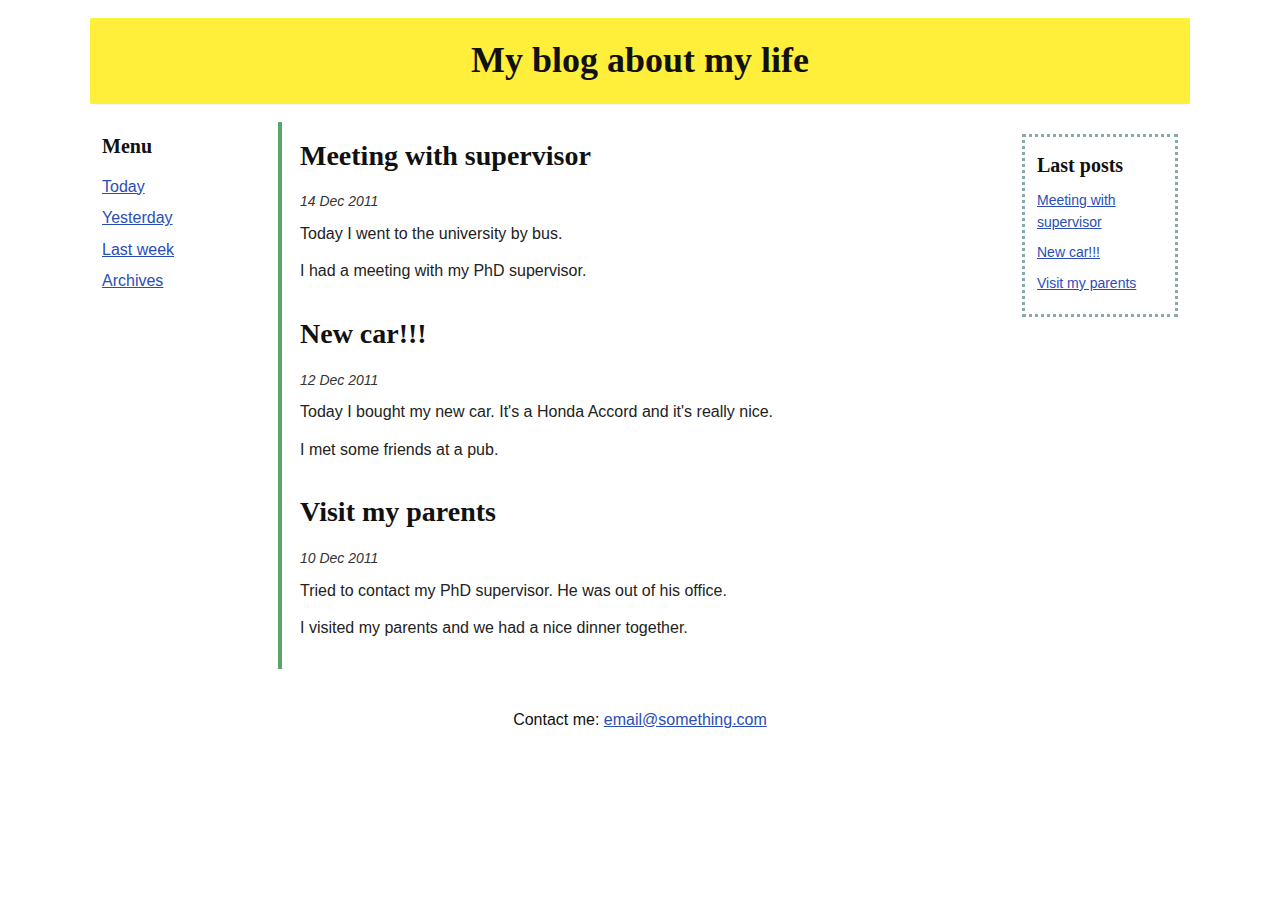
<file: Q1_6551071035/index.html>
<!DOCTYPE html>
<html lang="vi">
  <head>
    <meta charset="utf-8" />
    <meta name="viewport" content="width=device-width,initial-scale=1" />
    <title>My blog about my life</title>
    <style>
      * {
        box-sizing: border-box;
        margin: 0;
        padding: 0;
      }

      body {
        font-family: "Helvetica Neue", Arial, sans-serif;
        background: #ffffff;
        color: #111;
        line-height: 1.6;
      }

      /* Container*/
      .site {
        width: 100%;
        max-width: 1100px;
        margin: 18px auto;
        border-left: 0;
      }

      /* Header */
      header.site-header {
        background: #ffef3b;
        padding: 14px 20px;
        text-align: center;
        border-radius: 2px;
        box-shadow: rgba(0, 0, 0, 0.03) 0 1px 0;
        margin-bottom: 18px;
      }
      header.site-header h1 {
        font-family: Georgia, "Times New Roman", serif;
        font-size: 36px;
        font-weight: 700;
        color: #111;
        margin: 0;
      }

      .layout {
        display: flex;
        gap: 28px;
        align-items: flex-start;
      }

      /* menu trái */
      nav.sidebar {
        width: 160px;
        padding: 8px 12px;
      }
      nav.sidebar h2 {
        font-family: Georgia, serif;
        font-size: 20px;
        margin-bottom: 12px;
      }
      nav.sidebar ul {
        list-style: none;
      }
      nav.sidebar a {
        display: block;
        margin: 6px 0;
        text-decoration: underline;
        color: #2a4db7;
      }

      /* Nội dung */
      main.content {
        flex: 1 1 0;
        padding: 0 18px;
        border-left: 4px solid #5aa56c;
        min-width: 420px;
      }
      article.post {
        margin-bottom: 28px;
      }
      article.post h3 {
        font-family: Georgia, serif;
        font-size: 28px;
        margin: 12px 0;
        font-weight: 700;
      }
      .date {
        font-size: 14px;
        color: #333;
        margin-bottom: 8px;
        font-style: italic;
      }
      article.post p {
        margin: 8px 0 12px;
        font-size: 16px;
        color: #222;
      }

      /* Last posts */
      aside.right {
        width: 180px;
        padding: 12px;
      }
      .last-posts {
        border: 3px dotted #8aa;
        padding: 12px;
      }
      .last-posts h3 {
        font-family: Georgia, serif;
        font-size: 20px;
        margin-bottom: 8px;
      }
      .last-posts a {
        display: block;
        margin: 8px 0;
        text-decoration: underline;
        color: #2a4db7;
        font-size: 14px;
      }

      /* Footer */
      footer.site-footer {
        text-align: center;
        margin-top: 28px;
        padding: 10px 0 30px;
      }
      footer a {
        color: #2a4db7;
        text-decoration: underline;
      }

      /* Responsive */
      @media (max-width: 800px) {
        .layout {
          flex-direction: column;
        }
        nav.sidebar,
        aside.right {
          width: 100%;
        }
        main.content {
          border-left: none;
          padding-left: 0;
        }
      }
    </style>
  </head>
  <body>
    <div class="site">
      <header class="site-header">
        <h1>My blog about my life</h1>
      </header>

      <div class="layout">
        <!-- Menu trái -->
        <nav class="sidebar" aria-label="Menu">
          <h2>Menu</h2>
          <ul>
            <li><a href="#">Today</a></li>
            <li><a href="#">Yesterday</a></li>
            <li><a href="#">Last week</a></li>
            <li><a href="#">Archives</a></li>
          </ul>
        </nav>

        <!-- Nội dung -->
        <main class="content" role="main">
          <article class="post">
            <h3>Meeting with supervisor</h3>
            <div class="date">14 Dec 2011</div>
            <p>Today I went to the university by bus.</p>
            <p>I had a meeting with my PhD supervisor.</p>
          </article>

          <article class="post">
            <h3>New car!!!</h3>
            <div class="date">12 Dec 2011</div>
            <p>
              Today I bought my new car. It's a Honda Accord and it's really
              nice.
            </p>
            <p>I met some friends at a pub.</p>
          </article>

          <article class="post">
            <h3>Visit my parents</h3>
            <div class="date">10 Dec 2011</div>
            <p>Tried to contact my PhD supervisor. He was out of his office.</p>
            <p>I visited my parents and we had a nice dinner together.</p>
          </article>
        </main>

        <!-- Aside -->
        <aside class="right" aria-label="Last posts">
          <div class="last-posts">
            <h3>Last posts</h3>
            <a href="#">Meeting with supervisor</a>
            <a href="#">New car!!!</a>
            <a href="#">Visit my parents</a>
          </div>
        </aside>
      </div>

      <footer class="site-footer">
        Contact me: <a href="mailto:email@something.com">email@something.com</a>
      </footer>
    </div>
  </body>
</html>
</file>
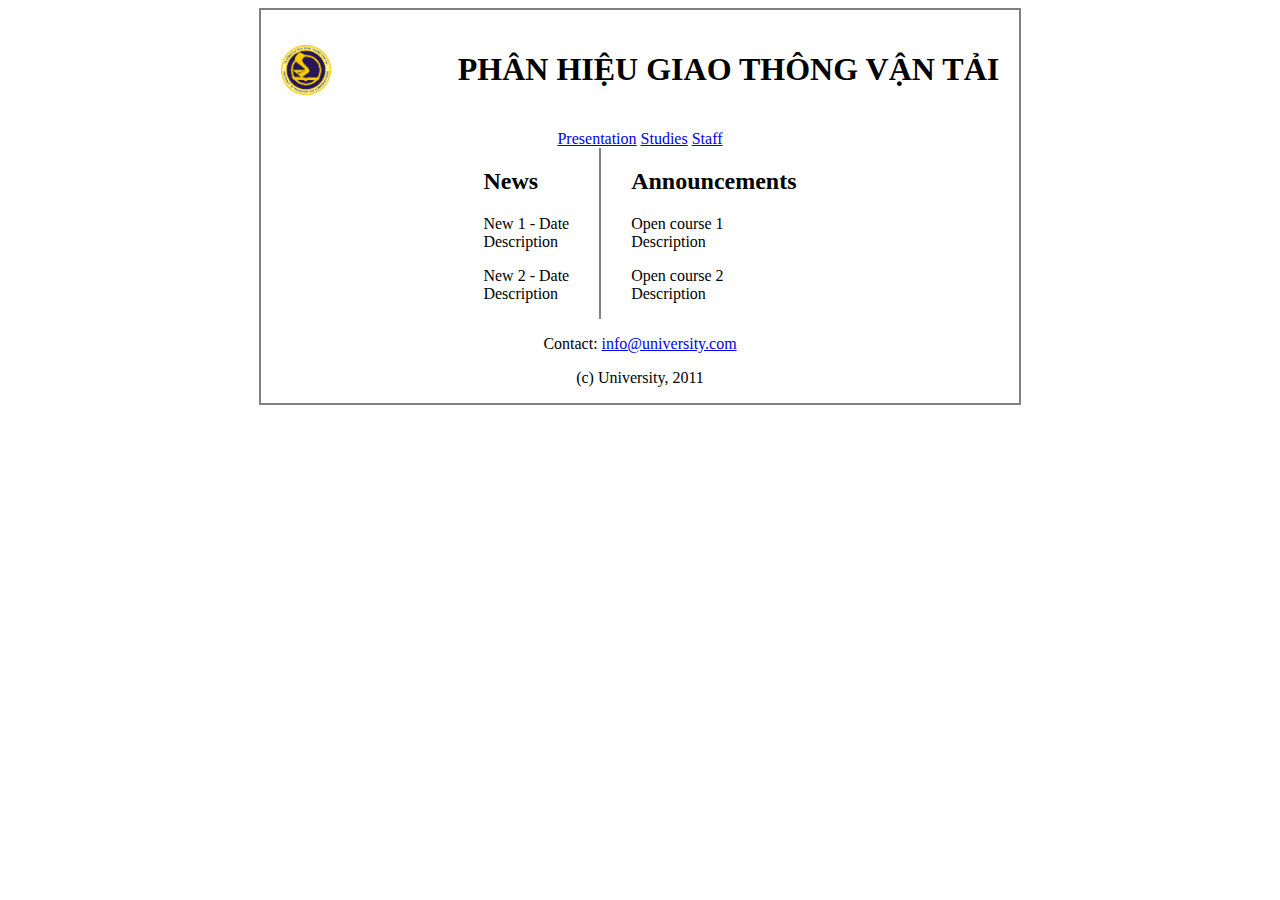
<file: Q2_6551071035/index.html>
<!DOCTYPE html>
<html lang="vi">
  <head>
    <link rel="stylesheet" href="style.css" />
    <meta charset="UTF-8" />
    <meta name="viewport" content="width=device-width, initial-scale=1.0" />
    <title>Q2_6551071036</title>
  </head>
  <body>
    <div class="contai">
      <div class="container">
        <div class="logo">
          <img src="./tải xuống.png" alt="logo" />
          <h1>PHÂN HIỆU GIAO THÔNG VẬN TẢI</h1>
        </div>
      </div>
      <div class="nav">
        <a href="!#">Presentation</a>
        <a href="!#">Studies</a>
        <a href="!#">Staff</a>
      </div>
      <div class="table">
        <div class="news">
          <h2>News</h2>
          <p>
            New 1 - Date <br />
            Description
          </p>
          <p>
            New 2 - Date <br />
            Description
          </p>
        </div>
        <div class="Announcements">
          <h2>Announcements</h2>
          <p>
            Open course 1 <br />
            Description
          </p>
          <p>
            Open course 2 <br />
            Description
          </p>
        </div>
      </div>
      <div class="contact">
        <p>Contact: <a href="info@university.com">info@university.com</a></p>
        <p>(c) University, 2011</p>
      </div>
    </div>
  </body>
</html>
</file>
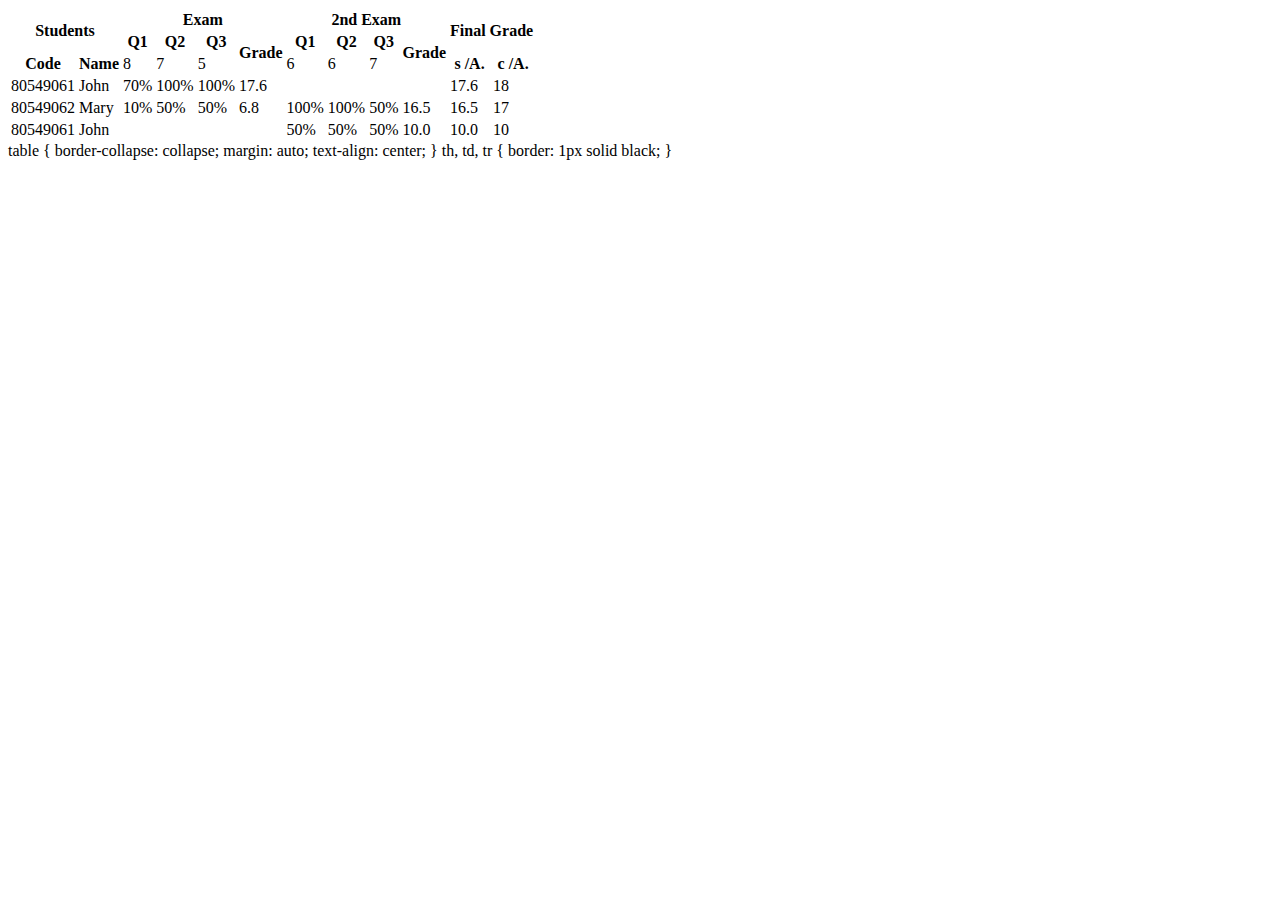
<file: Q3_6551071035/index.html>
<!DOCTYPE html>
<html lang="en">
  <head>
    <meta charset="UTF-8" />
    <meta name="viewport" content="width=device-width, initial-scale=1.0" />
    <title>Document</title>
  </head>
  <body>
    <table>
      <tr>
        <th colspan="2" rowspan="2">Students</th>
        <th colspan="4">Exam</th>
        <th colspan="4">2nd Exam</th>
        <th colspan="2" rowspan="2">Final Grade</th>
      </tr>
      <tr>
        <th>Q1</th>
        <th>Q2</th>
        <th>Q3</th>
        <th rowspan="2">Grade</th>
        <th>Q1</th>
        <th>Q2</th>
        <th>Q3</th>
        <th rowspan="2">Grade</th>
      </tr>
      <tr>
        <th>Code</th>
        <th>Name</th>
        <td>8</td>
        <td>7</td>
        <td>5</td>
        <td>6</td>
        <td>6</td>
        <td>7</td>
        <th>s /A.</th>
        <th>c /A.</th>
      </tr>
      <tr>
        <td>80549061</td>
        <td>John</td>
        <td>70%</td>
        <td>100%</td>
        <td>100%</td>
        <td>17.6</td>
        <td colspan="4"></td>
        <td>17.6</td>
        <td>18</td>
      </tr>
      <tr>
        <td>80549062</td>
        <td>Mary</td>
        <td>10%</td>
        <td>50%</td>
        <td>50%</td>
        <td>6.8</td>
        <td>100%</td>
        <td>100%</td>
        <td>50%</td>
        <td>16.5</td>
        <td>16.5</td>
        <td>17</td>
      </tr>
      <tr>
        <td>80549061</td>
        <td>John</td>
        <td colspan="4"></td>
        <td>50%</td>
        <td>50%</td>
        <td>50%</td>
        <td>10.0</td>
        <td>10.0</td>
        <td>10</td>
      </tr>
    </table>
    table { border-collapse: collapse; margin: auto; text-align: center; } th,
    td, tr { border: 1px solid black; }
  </body>
</html>
</file>
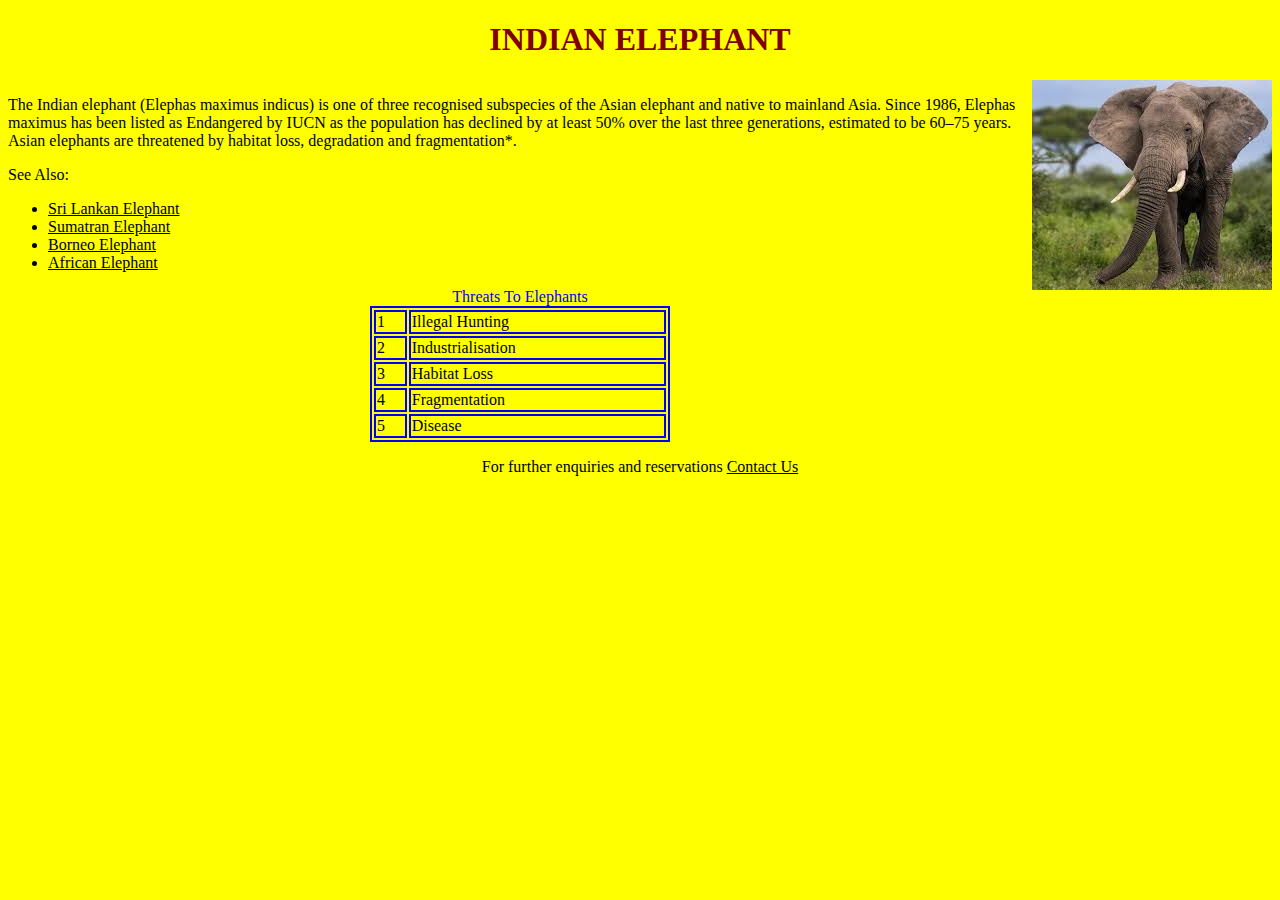
<file: Q4_6551071035/index.html>
<!DOCTYPE html>
<html lang="en">
<head>
    <meta charset="UTF-8">
    <meta name="viewport" content="width=device-width, initial-scale=1.0">
    <title>wild life in India</title>

    <style>
        body{
            background-color: yellow;
        }

        h1{
            color: maroon;
            text-align: center;
        }

        .main_container{
            display: flex;
        }

        a{
            color: black;
        }

        a:link{
            color: black;
        }

        a:visited{
            color: green;
        }

        table{
            border: 2px solid blue;
            width: 300px;
            margin: auto;
        }

        caption{
            color: blue;
        }

        th, td{
            border: 2px solid blue;
        }

    </style>
</head>
<body>
    <h1>INDIAN ELEPHANT</h1>

    <div class="main_container">
        <div class="container_text">
            <p>
                The Indian elephant (Elephas maximus indicus) is one of three recognised subspecies of the Asian elephant and native to mainland Asia.
                Since 1986, Elephas maximus has been listed as Endangered by IUCN as the population has declined by at least 50% over the last three generations,
                estimated to be 60–75 years. Asian elephants are threatened by habitat loss, degradation and fragmentation*.
            </p>

            <p>See Also:</p>

            <ul>
                <li><a href="#">Sri Lankan Elephant</a></li>
                <li><a href="#">Sumatran Elephant</a></li>
                <li><a href="#">Borneo Elephant</a></li>
                <li><a href="#">African Elephant</a></li>
            </ul>

            <table>
                <caption>Threats To Elephants</caption>
                <tr>
                    <td>1</td>
                    <td>Illegal Hunting</td>
                </tr>
                <tr>
                    <td>2</td>
                    <td>Industrialisation</td>
                </tr>
                <tr>
                    <td>3</td>
                    <td>Habitat Loss</td>
                </tr>
                <tr>
                    <td>4</td>
                    <td>Fragmentation</td>
                </tr>
                <tr>
                    <td>5</td>
                    <td>Disease</td>
                </tr>
            </table>
        </div>
        

        <div class="container_img">
            <img src="elephant.png" alt="elephant_img">
        </div>
    </div>
    
    <p style="text-align: center;">For further enquiries and reservations <a href=" abc@xyz.com">Contact Us</a></p>

</body>
</html>
</file>
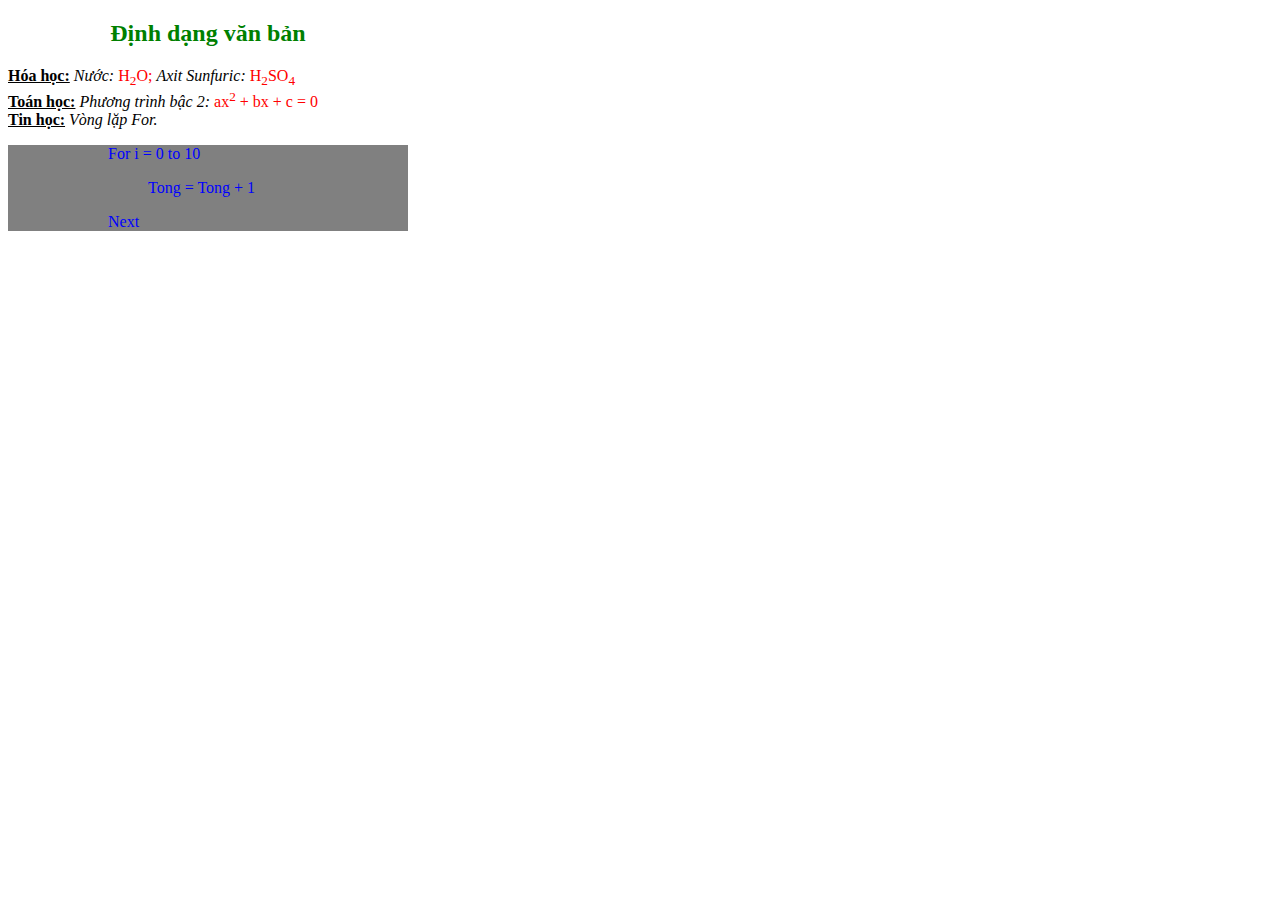
<file: Q7_6551071035/index.html>
<!DOCTYPE html>
<html lang="en">
<head>
    <meta charset="UTF-8">
    <meta name="viewport" content="width=device-width, initial-scale=1.0">
    <title>Document</title>
</head>
<body>
    <div class="main_container" style="width: 400px;">
        <h2 style="color: green; text-align: center;">Định dạng văn bản</h2>

        <u><b>Hóa học:</b></u>
        <i> Nước: </i>
        <span style="color: red;">H<sub>2</sub>O; </span>
        <i>Axit Sunfuric: </i>
        <span style="color: red;">H<sub>2</sub>SO<sub>4</sub></span>
        <br>

        <u><b>Toán học:</b></u>
        <i> Phương trình bậc 2: </i>
        <span style="color: red;">ax<sup>2</sup> + bx + c = 0</span>
        <br>

        <u><b>Tin học:</b></u>
        <i> Vòng lặp For.</i>
        <br>

        <div class="code" style="color: blue; background-color: gray; margin: auto; width: 200px; padding: 0 100px;">
            <p>
                For i = 0 to 10<br>
                    <blockquote>Tong = Tong + 1</blockquote>
                Next
            </p>
        </div>
    </div>
    

    



    <p></p>
</body>
</html>
</file>
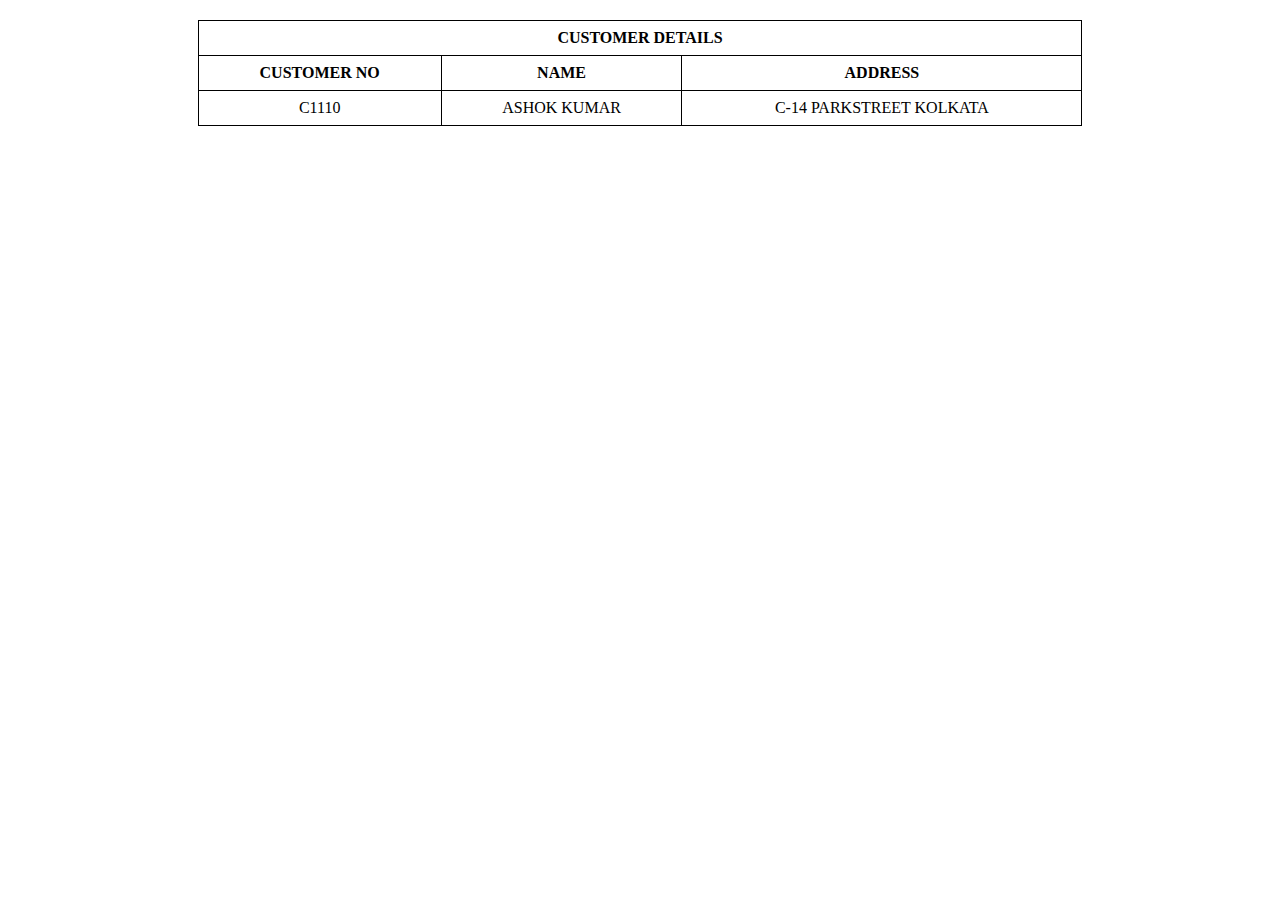
<file: Q2_6551071035/Q2.html>
<!DOCTYPE html>
<html lang="en">
  <head>
    <meta charset="UTF-8" />
    <meta name="viewport" content="width=device-width, initial-scale=1.0" />
    <title>Customer Table</title>
  </head>
  <body></body>
</html>
<style>
  table {
    border-collapse: collapse;
    width: 70%;
    margin: 20px auto;
  }
  th,
  td {
    border: 1px solid black;
    padding: 8px 12px;
    text-align: center;
  }
  th[colspan] {
    font-weight: bold;
  }
</style>
</head>
<body>

  <table>
    <tr>
      <th colspan="3">CUSTOMER DETAILS</th>
    </tr>
    <tr>
      <th>CUSTOMER NO</th>
      <th>NAME</th>
      <th>ADDRESS</th>
    </tr>
    <tr>
      <td>C1110</td>
      <td>ASHOK KUMAR</td>
      <td>C-14 PARKSTREET KOLKATA</td>
    </tr>
  </table>
  
</body>
</html>
</file>
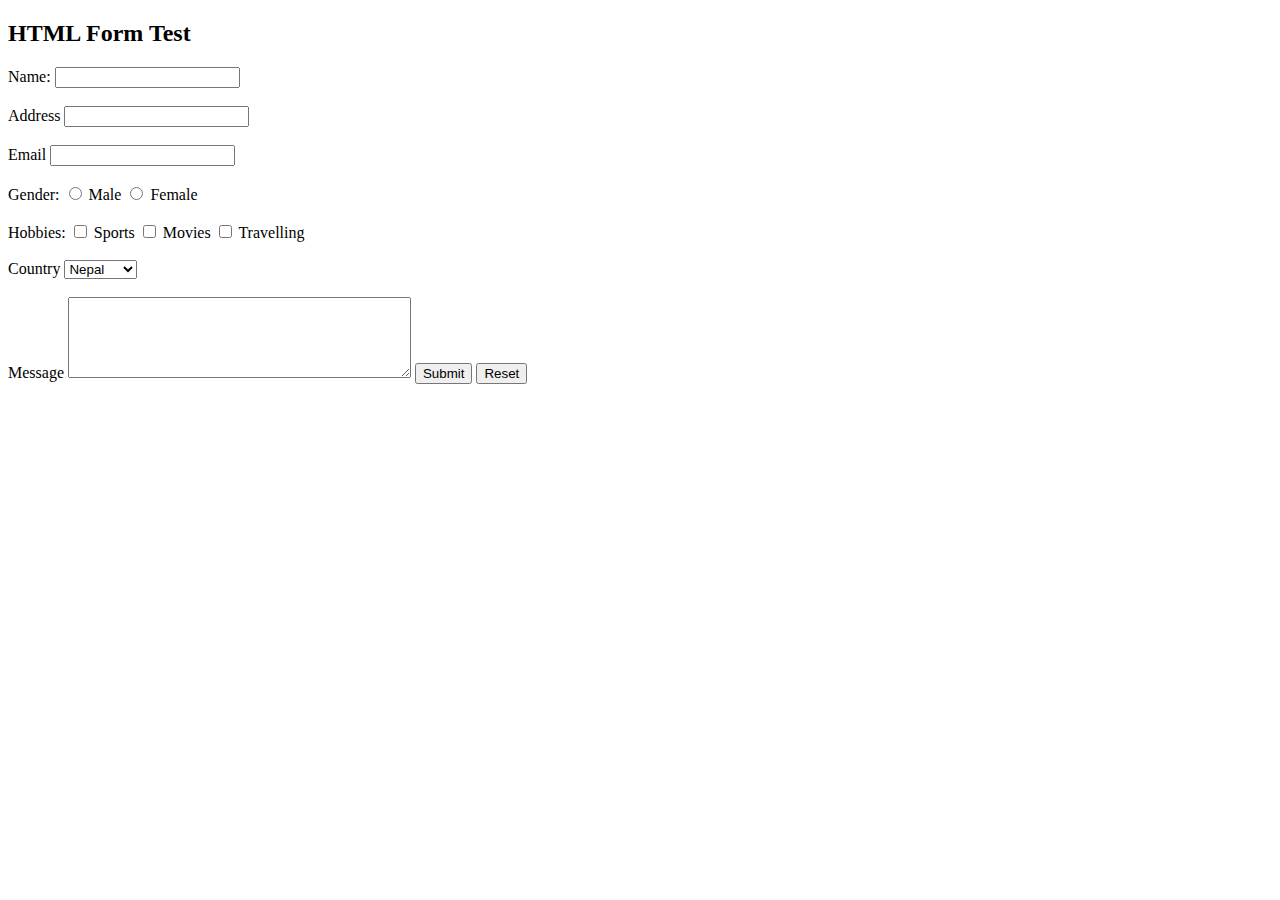
<file: Q6_6551071035/Q6.html>
<!DOCTYPE html>
<html lang="en">
  <head>
    <meta charset="UTF-8" />
    <meta name="viewport" content="width=device-width, initial-scale=1.0" />
    <title>HTML Form Test</title>
  </head>
  <body>
    <h2>HTML Form Test</h2>
    <form action="#" method="post">
      <!--Name-->
      <label for="name">Name:</label>
      <input type="text" id="name" name="name" /><br /><br />

      <!--Address-->
      <label for="address">Address</label>
      <input type="text" id="address" name="address" /><br /><br />

      <!--Email-->
      <label for="email">Email</label>
      <input type="email" id="email" name="email" /><br /><br />

      <!--Gender-->
      Gender:
      <input type="radio" id="male" name="gender" value="Male" />
      <label for="male">Male</label>
      <input type="radio" id="female" name="gender" value="Female" />
      <label for="female">Female</label><br /><br />

      <!--Hobbies-->
      Hobbies:
      <input type="checkbox" id="sports" name="hobbies" value="Sports" />
      <label for="sports">Sports</label>
      <input type="checkbox" id="movies" name="hobbies" value="Movies" />
      <label for="movies">Movies</label>
      <input type="checkbox" id="travel" name="hobbies" value="Travelling" />
      <label for="travel">Travelling</label><br /><br />

      <!--Country-->
      <label for="country">Country</label>
      <select id="country" name="country">
        <option value="Nepal">Nepal</option>
        <option value="VietNam">VietNam</option>
        <option value="China">China</option></select
      ><br /><br />

      <!--Message-->
      <label for="message">Message</label>
      <textarea name="message" id="message" cols="40" rows="5"></textarea>

      <input type="submit" value="Submit" />
      <input type="reset" value="Reset" />
    </form>
  </body>
</html>
</file>
<file: Q2_6551071035/style.css>
.logo {
  display: flex;
  align-items: center;
  justify-content: space-between;
  padding: 20px;
}
img {
  width: 50px;
  height: 50px;
  margin-right: 5px;
}
h1 {
  text-align: right;
}
.nav {
  text-align: center;
}
.table {
  display: flex;
  align-items: center;
  justify-content: center;
}
.news {
  border-right: 2px solid grey;
  padding: 0 30px;
}
.Announcements {
  padding: 0 30px;
}
.contact {
  text-align: center;
}
.contai {
  width: 60%;
  margin: auto;
  border: 2px solid grey;
}
</file>
